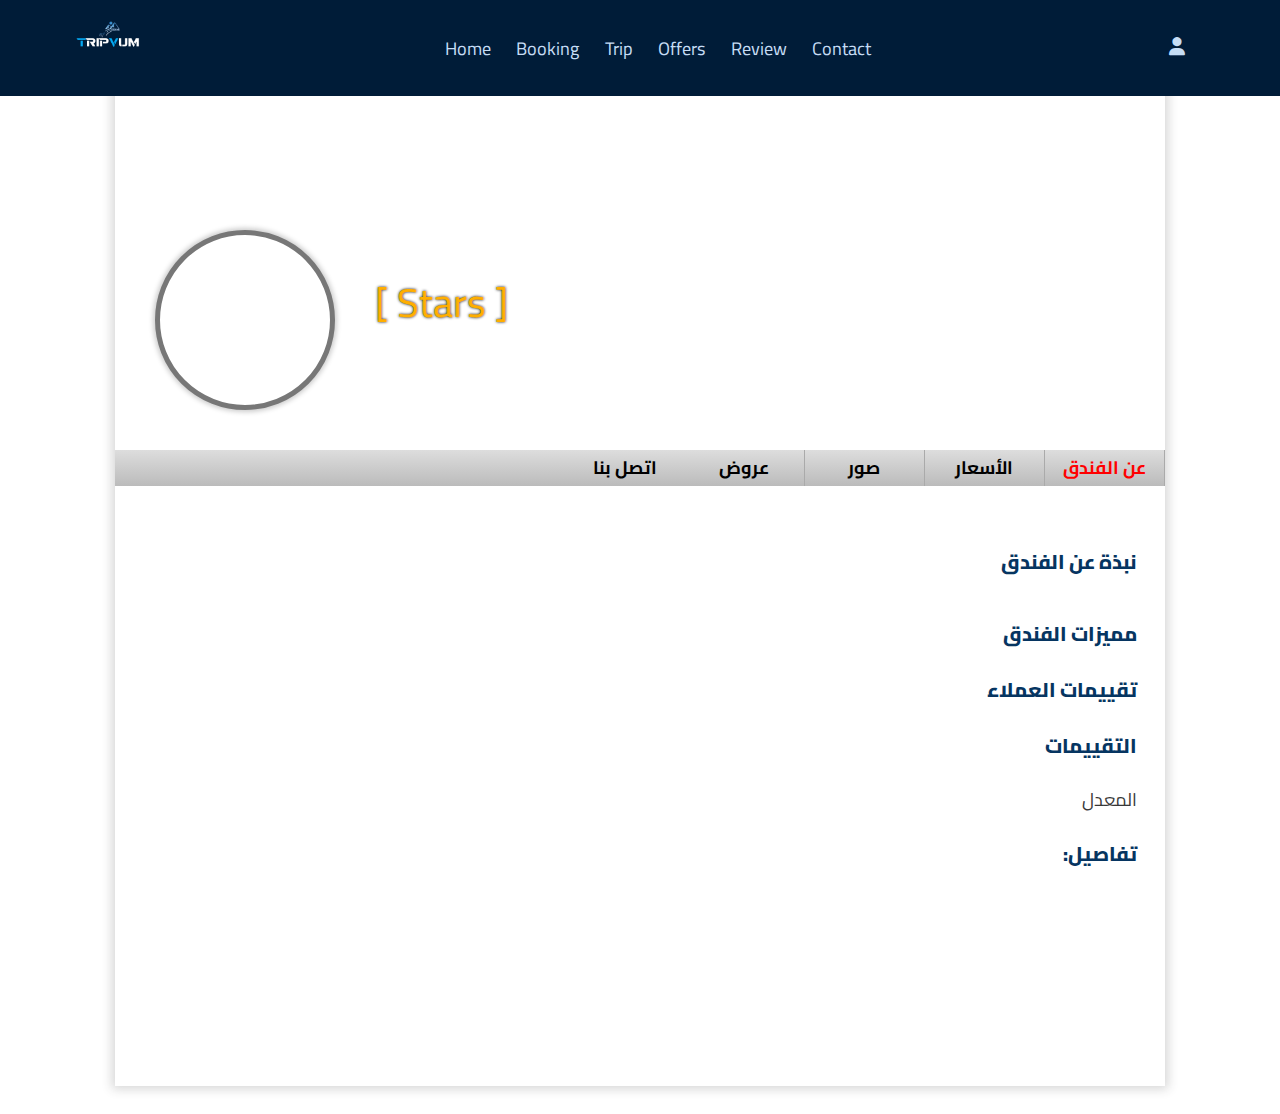
<file: pages/hotel.html>
<!DOCTYPE html>
<html lang="en">
  <head>
    <meta charset="UTF-8" />
    <meta http-equiv="X-UA-Compatible" content="IE=edge" />
    <meta name="viewport" content="width=device-width, initial-scale=1.0" />
    <title>TRIPVUM</title>
    <link rel="stylesheet" href="../files/css/style.css" />
    <link rel="stylesheet" href="../files/css/hotel.css" />
    <link
      rel="stylesheet"
      href="https://unpkg.com/swiper@8/swiper-bundle.min.css"
    />
    <!-- <link href="https://fonts.googleapis.com/css2?family=Poppins:wght@100;200;300;400;500;600;700&display=swap" rel="stylesheet"> -->
    <link
      rel="stylesheet"
      href="https://cdnjs.cloudflare.com/ajax/libs/font-awesome/6.1.1/css/all.min.css"
    />
  </head>
  <body>
    <header>
      <div class="container">
        <a href="../index.html" class="logo">
          <img src="../images/Logo 500x500 px.png" alt="logo" />
        </a>
        
        <nav class="navbar">
          <a href="../index.html#home">home</a>
          <a href="../index.html#booking">booking</a>
          <a href="../index.html#trip">Trip</a>
          <a href="../index.html#offers">offers</a>
          <a href="../index.html#review">review</a>
          <a href="../index.html#contact">contact</a>
        </nav>
        <div class="icon">
          <i class="fas fa-user" onclick="showform()"></i>
        </div>
      </div>
    </header>

    <div class="login-form" id="loginform">
      <i class="fas fa-times" id="form-close" onclick="hideform()"></i>
      <form action="">
        <h3>login</h3>
        <input type="email" class="box" placeholder="Enter your email" />
        <input type="password" class="box" placeholder="Enter your password" />
        <input type="submit" value="login now" class="btn" />
        <input type="checkbox" id="remember" />
        <label for="remmember"> remember me</label>
        <p>forget password? <a href="">click here</a></p>
        <p>
          don't have acount?
          <a href="javascript:void(0);" onclick="GoToSignUp()">sign up</a>
        </p>
      </form>
    </div>
    <!-------------------------------------------------------------------------------->
    <!-------------------------------------------------------------------------------->
    <div class="login-form signupform">
      <i class="fas fa-times" id="form-close" onclick="hideformSignUP()"></i>
      <form action="">
        <h3>Register</h3>
        <input type="text" class="box" placeholder="Enter your name" />
        <input type="email" class="box" placeholder="Enter your email" />
        <input type="number" min="1" class="box" placeholder="Enter your age" />
        <input
          type="tel"
          pattern="[0-9]{11}"
          class="box"
          placeholder="Enter your phone"
        />
        <input type="password" class="box" placeholder="Enter your password" />
        <input type="password" class="box" placeholder="Confirm password" />
        <input type="submit" value="Register now" class="btn" />
        <p>
          Have an accounnt?<a href="javascript:void(0);" onclick="GoToLogin()">
            sign in</a
          >
        </p>
      </form>
    </div>

    <section id="hotel-info" dir="rtl">
      <div class="container">
        <div id="banner">
          <div class="profile">
            <div class="stars">[ <span class="stars-count">  </span> stars ]</div>
            <div id="hotel-img"></div>
            <div id="hotel-name"></div>
          </div>
        </div>
        <div class="space" style="height: 120px"></div>
        <nav>
          <ul class="navs">
            <li class="nav-item active" data-open="about">عن الفندق</li>
            <li class="nav-item" data-open="pricing">الأسعار</li>
            <li class="nav-item" data-open="images">صور</li>
            <li class="nav-item" data-open="offers">عروض</li>
            <li class="nav-item" data-open="contact"> اتصل بنا </li>
          </ul>
          <div class="nav-contents">
            <div class="tab active" id="about">
              <h3 id="hotel-location"></h3>
              <h3><span class="hotel-name"></span></h3>
              <p id="description"></p>
              <h3> نبذة عن الفندق </span></h3>
              <p id="history"></p>

              <h3>مميزات الفندق</h3>
              <div id="advantages"></div>
              <div id="rating-section">
                <h3>تقييمات العملاء <span id="rating"></span></h3>
                <h3>التقييمات <span id="votes"></span></h3>
                <p> المعدل <span id="rate"></span></p>
                <h3>تفاصيل:</h3>
                <p id="rating-details"></p>
              </div>
            </div>
            <div class="tab" id="pricing">
              <h1 style="font-size: 1.3rem;"> قائمة أسعار </h1>
              <table>
                <thead>
                  <tr>
                    <th>#</th>
                    <th>اسم</th>
                    <th>حد أدنى</th>
                    <th>حد أقصى</th>
                    <th>وجبات</th>
                    <th>متبقى للحجز</th>
                  </tr>
                </thead>
                <tbody>

                </tbody>
              </table>

              <br>
              
              <h1 style="font-size: 1.3rem;">شروط الخدمة</h1>
              <div id="terms" class="terms">

              </div>
              <br>
              <button class="btn">الاطلاع على العروض</button>
              
            </div>
            <div class="tab" id="images">صور</div>
            <div class="tab" id="offers">عروض</div>
            <div class="tab" id="contact" style="padding: 2rem; text-align: center;">
              <h1 style="font-size: 32px;">بيانات الاتصال</h1>
              <table class="contacts" style="width: 50%; border: 1px solid; margin: auto"></table>
            </div>
          </div>
        </nav>
      </div>
    </section>

    <!-------------------------------------------------------------------------------->

    <script src="https://unpkg.com/swiper@8/swiper-bundle.min.js"></script>

    <script src="../hotels.js"></script>
    <script src="../travel.js"></script>
    <script>
      window.addEventListener("load", function () {
        const urlParams = new URLSearchParams(window.location.search);
        const hotels = Hotels;
        const hotel = hotels.find((h) => h.id == urlParams.get("id"));

        if (hotel) {
          
       
        
        document.querySelector("#hotel-name").innerHTML = hotel.name;
        document.querySelector(".hotel-name").innerHTML = hotel.name;
        document.querySelector("#hotel-location").innerHTML = "#" + hotel.city;
        document.querySelector("#description").innerHTML = hotel.desc;
        document.querySelector(".stars-count").innerHTML = hotel.stars;
        document.querySelector("#history").innerHTML = hotel.history;
        document.querySelector("#hotel-img").style.backgroundImage =
        "url('.." + hotel.image + "')";
        document.querySelector("#banner").style.backgroundImage =
        "url('.." + hotel.cover + "')";
        const [votes, rate] = calcRating(hotel.rating);
        const ratingStars = document.createElement('div')
        ratingStars.innerHTML = drowStars(rate)
        ratingStars.classList.add('rateingStars')
        ratingStars.style.color = setStarsColor(rate)
        document.querySelector("#rating").appendChild(ratingStars);
        document.querySelector("#votes").innerHTML=votes;
        document.querySelector("#rate").innerHTML=rate;
        
        for (let i = 0; i < 5; i++) {
          let bar = document.createElement('div');
          bar.classList.add('rating-bar')
          let barText = document.createElement('div')
          barText.classList.add('bar-text')
          barText.innerHTML = i+1
          
          let barColored = document.createElement('div')
          barColored.classList.add('bar-colored')
          let colorRange = document.createElement('div')
          colorRange.style.width=(hotel.rating[i]/votes*150).toFixed(0)+'px'
          colorRange.style.backgroundColor = 'green'
          colorRange.classList.add('color-range')
          barColored.appendChild(colorRange)
          let barVotes = document.createElement('div')
          barVotes.innerHTML = hotel.rating[i]
          barVotes.classList.add('bar-votes')
          barVotes.style.padding = '2px 1rem'
          bar.appendChild(barText)
          bar.appendChild(barColored)
          bar.appendChild(barVotes)
          document.querySelector("#rating-details").appendChild(bar);
          
        }

        //advantages part
        const advData = hotel.advantages
        
        const advantagesDiv = document.getElementById('advantages')
        const advContainer = document.createElement('UL')
        advData.forEach ((elem)=>{
          var advElem = document.createElement('LI')
          advElem.classList.add('adv-item')
            advElem.innerHTML = elem
            advContainer.appendChild(advElem)
          }  
        )
        console.log(advData)
      advantagesDiv.appendChild(advContainer);
        // Rendering Images Section

        const hotelImages = document.getElementById('images')
        const renderedImages = hotel.images.map((img)=>{
          return `<img src="..${img}" alt="${hotel.name}"/>`
        })
        hotelImages.innerHTML=renderedImages

        // Rendering Pricing Section
        const pricingBody=document.querySelector('#pricing table tbody')
        const renderedPricing = hotel.prices.map((item, index)=>{
          return (`
            <tr>
              <td>${++index}</td>
              <td>${item.name}</td>
              <td>${item.min}$</td>
              <td>${item.max}$</td>
              <td>${item.meals}</td>
              <td>${item.remain}</td>
            </tr>
          `)
        })
        renderedPricing.forEach((pricing)=>{
          pricingBody.innerHTML+=pricing
        })

        // Rendering Contact Info
        const contact = document.querySelector('#contact table.contacts')
        const contactInfo = hotel.contact

        contactInfo.forEach((item)=> {
          let contactsRow = document.createElement('tr'); 
          let contactType = document.createElement('td')
          contactType.innerText=item.type; 
          let contactVal = document.createElement('td')
          contactVal.innerText=item.val; 
          contactsRow.appendChild(contactType)
          contactsRow.appendChild(contactVal)
          contact.appendChild(contactsRow)
        }
          
          
        )
        
        // Terms and conditions

        console.log(hotel.terms)
        const terms = document.getElementById('terms')
        const hotelTerms = hotel.terms
        hotelTerms.forEach((term)=>{
          let termTitle = document.createElement('h4')
          termTitle.classList.add('term-title')
          termTitle.innerHTML=term.title
          let termsList = document.createElement('ul')
          termsList.classList.add('term-items')
          term.items.forEach((tli)=>{
            let li = document.createElement('li')
            li.textContent=tli
            termsList.appendChild(li)
          })

          let termItem = document.createElement('div')
          termItem.classList.add('term-container')
          termItem.appendChild(termTitle)
          termItem.appendChild(termsList)
          terms.appendChild(termItem)
        })


        const navItems = document.querySelectorAll('.nav-item')
        const tabs = document.querySelectorAll('.tab')
        
        navItems.forEach((item)=>{
          item.addEventListener('click', function (e) {
            let currentSelectedItem = document.querySelector('nav ul li.nav-item.active')
            currentSelectedItem.classList.remove('active')
            e.target.classList.add('active')
            const the_target = item.getAttribute('data-open')

            tabs.forEach(tab=>{
              tab.classList.remove('active')
            })
              
            
            document.getElementById(the_target).classList.add('active')
          })
        })
      
        } else {
          return confirm('hotel is not exists')
        }
      });





    </script>
  </body>
</html>
</file>
<file: files/css/style.css>
@import url('https://fonts.googleapis.com/css2?family=Cairo:wght@200..1000&display=swap');
:root {
  --bg-dark-blue: #001c38;
  --text-dark-blue: #002b57;
  --bg-med-blue: #0254a7;
  --text-med-blue: #015cb8;
  --bg-light-blue: #597fa5;
  --text-light-blue: #c6ddf5;
  --text-light: #ffffff;
  --input-bg-dark: #f6fae2;
}

* {
  font-family: Cairo, sans-serif;
  margin: 0;
  padding: 0;
  box-sizing: border-box;
  text-transform: capitalize;
  border: none;
  text-decoration: none;
  transition: all 0.3s linear;
}
html {
  font-size: 14px;
  overflow-x: hidden;
  scroll-behavior: smooth;
}

body {
  font-size: 14px;
  font-family: Cairo, sans-serif;
}

header {
  position: fixed;
  top: 0px;
  left: 0;
  right: 0;
  background: var(--bg-dark-blue);
  z-index: 999999;
  padding: 0.2rem;
}
header .container {
  width: 90%;
  margin: auto;
  display: flex;
  align-items: center;
  justify-content: space-between;
}
header .logo img {
  float: left;
  height: auto;
  width: 80px;
  padding-bottom: 10px;
}

header .navbar a {
  color: var(--text-light-blue);
  font-size: 1.3rem;
  margin: 0 0.8rem;
  top: 100%;
}

header .navbar a:hover {
  color: var(--text-light);
}
header .icon i {
  font-size: 1.3rem;
  color: var(--text-light-blue);
  cursor: pointer;
  margin-right: 2rem;
}
header .icon i:hover {
  color: var(--text-light);
}
.login-form {
  position: fixed;
  top: -120%;
  left: 0;
  min-height: 100vh;
  width: 100%;
  background: var(--text-light-blue);
  display: flex;
  justify-content: center;
  align-items: center;
  z-index: 10000;
}
.login-form.active {
  top: 0;
}
.login-form #form-close {
  position: absolute;
  top: 2rem;
  right: 3rem;
  font-size: 2rem;
  color: var(--text-light);
  cursor: pointer;
}
.login-form form {
  margin: 2rem;
  padding: 0.5rem 1rem;
  border-radius: 0.5rem;
  background: var(--bg-light-blue);
  width: 50rem;
}
.login-form form h3 {
  font-size: 3rem;
  color: var(--text-light-blue);
    text-transform: uppercase;
  padding: 1rem 0;
  text-align: center;
}
.login-form form .box {
  width: 100%;
  padding: 0.3rem 1rem;
  font-size: 1.7rem;
  color: var(--text-dark-blue);
  margin: 0.6rem 0;
  border: 0.1rem solid var(--bg-dark-blue);
  text-transform: none;
}
.btn {
  display: inline-block;
  margin-top: 1rem;
  color: var(--blue);
  padding: 0.8rem 3rem;
  border: 0.2rem solid var(--blue);
  cursor: pointer;
  font-size: 1.7rem;
  background: var(--input-bg-dark);
}
.btn:hover {
  color: var(--text-light);
  background: var(--bg-med-blue);
}
.login-form form .btn {
  display: block;
  width: 100%;
}
.login-form form #remember {
  margin: 2rem 0;
}
.login-form form label {
  font-size: 1.5rem;
}
.login-form form p {
  padding: 0.5rem 0;
  font-size: 1.5rem;
  color: var(--text-dark-blue);
}
.login-form form p a {
  color: var(--text-med-blue);
}
#menu-bar {
  color: var(--text-light);
  border: 0.1rem solid var(--text-light);
  border-radius: 0.5rem;
  font-size: 3rem;
  padding: 0.5rem 1.2rem;
  cursor: pointer;
  display: none;
}
body {
  position: relative;
}

#result {
  height: 0;
  overflow: hidden;
}

#result.show {
  position: fixed;
  display: block;
  height: auto;
  z-index: 9999999;
  top: 90px;
  bottom: 0;
  left: 5%;
  padding-top: 20px;
  overflow: scroll;
  right: 5%;
  background-color: var(--bg-med-blue);
}

#result .content {
  width: 90%;
  margin: auto;
  display: grid;
  flex-direction: row;
  padding: 2rem;
}

.search-form {
  position: relative;
  background: var(--bg-dark-blue);
  display: flex;
  align-items: center;
  width: 80%;
  margin: 1rem auto;
  padding: 1.5rem;
  border-top: 0.1rem solid var(--bg-dark-blue);
  clip-path: polygon(0 0, 100% 0, 100% 100%, 0 100%);
}

.search-form #search-bar {
  width: 50%;
  height: 50px;
  padding: 1rem 3rem 0;
  color: var(--bg-med-blue);
  font-size: 1.7rem;
  border-top-right-radius: 0.5rem;
  border-bottom-right-radius: 0.5rem;
  outline: 0;
}
.search-form label {
  color: #cdffea;
  cursor: pointer;
  font-size: 3rem;
  width: 50px;
  height: 50px;
  background-color: #444;
  border-top-left-radius: 0.5rem;
  border-bottom-left-radius: 0.5rem;
  text-align: center;
  line-height: 50px;
}
.search-form label:hover {
  color: #00f7ff;
}

#result .content .box {
  box-shadow: 0 0 5px 2px #3333;
  height: 150px;
  display: flex;
  width: 100%;
}

#result .content .box .card-img {
  background-size: cover;
  width: 200px;
  height: 150px;
}

#result .content .box .card-content {
  padding: 2em;
  flex: auto;
  background-color: #fff;
  width: calc(100% - 300px);
  position: relative;
}
#result .content .box .card-content h1 {
  font: bolder 36px / 1 Cairo;
}
#result .content .box .card-content p {
  font: bolder 18px / 1 Cairo;
}
#result .content .box .card-content a {
  position: absolute;
  right: 1em;
  bottom: 1em;
}
#result .content .box .card-content a.explore {
  padding: 6px 10px;
  border: 1px solid #777;
  font-size: 16px;
}
#result .content .box p.desc {
    font-family: Cairo, sans-serif;
  font-size: 12px;
  line-height: 1.6;
}

#result .content .box h2 {
  font-size: 18px;
}

#result .content .box h5 {
  font-size: 16px;
}

@media (max-width: 990px) {
  #menu-bar {
    display: initial;
  }
  header .navbar {
    position: fixed;
    top: 100%;
    left: 0;
    right: 0;
    background: #333;
    border-top: 0.1rem solid --bg-dark-blue;
    padding: 1rem 2rem;
    clip-path: polygon(0 0, 100% 0, 100% 0, 0 0);
  }
  header .navbar.active {
    clip-path: polygon(0 0, 100% 0, 100% 100%, 0 100%);
  }

  header .navbar a {
    display: block;
    border-radius: 0.5rem;
    padding: 1.5rem;
    margin: 1.5rem 0;
    background: #222;
  }
  html {
    font-size: 50%;
  }
}

section {
  padding: 2rem 9%;
}
.home {
  min-height: 100vh;
  display: flex;
  align-items: center;
  justify-content: center;
  flex-flow: column;
  position: relative;
  z-index: 0;
}

.home .content {
  text-align: center;
}
.home .content h3 {
  font-size: 4.5rem;
  color: var(--text-light);
  text-transform: uppercase;
  text-shadow: 0 0.3rem 0.5rem var(--bg-dark-blue);
}
.home .content p {
  font-size: 2.5rem;
  color: var(--text-light);
  padding: 0.5rem 0;
}
.home .video-container video {
  position: absolute;
  top: 0;
  left: 0;
  height: 100%;
  width: 100%;
  object-fit: cover;
  z-index: -1;
}
.home .controls {
  padding: 1rem;
  border-radius: 5rem;
  background: var(--bg-dark-blue);
  position: relative;
  top: 10rem;
}

.home .controls .video-btn {
  height: 2rem;
  width: 2rem;
  display: inline-block;
  border-radius: 70%;
  background: var(--text-light);
  cursor: pointer;
  margin: 0 0.5rem;
}
.home .controls .video-btn.blue {
  background: var(--input-bg-dark);
}
.heading {
  text-align: center;
  padding: 2.5rem 0;
}
section h1.heading span {
  font-size: 3.5rem;
  background: var(--blue);
  color: var(--text-light);
  border-radius: 0.5rem;
  padding: 0.2rem 1rem;
}
.book-from {
  background-image: url(../../images/bookformbg.jpg);
  color: var(--bg-dark-blue);
  padding-left: 30px;
  padding-right: 30px;
  padding-inline-start: 3%;
  padding-inline-end: 3%;
  padding-bottom: 3%;
}
.book {
  background-color: var(--bg-light-blue);
  color: var(--text-dark-blue);
  padding: 5px;
  padding-top: 0px;
}
.book-from {
  display: grid;
}
.from-item {
  padding-left: 10%;
  display: flex;
  flex-direction: column;
  justify-content: center;
}
.action_page.php {
  grid-template-columns: repeat(2, 1fr);
  grid-gap: 24px;
  padding: 1rem 2rem;
}
.book-from input[type="submit"] {
  margin: 10px 0 0 0;
  background: var(--bg-dark-blue);
  border: 1px solid var(--text-light);
  color: var(--text-light);
}
.book-from label,
.book-from select,
.book-from input {
  width: 90%;
}

.book-from label {
  font-weight: 699;
  word-spacing: 5px;
  padding-bottom: 8px;
}
.book-from select,
.book-from input:not(.btn) {
  margin: 10px 5 16px 5;
  padding: 12px 15px;
  border-radius: 5px;
  font-size: 17px;
  border: none;
}
.book-from select,
.book-from input:not([type="checkbox"]) {
  outline: 1px solid #6b6b6b;
  box-shadow: 0 0 7px rgba(134, 134, 134, 0.61);
}
.book-from select:focus,
.book-from input:focus {
  outline: 1px solid #000000;
  box-shadow: 0 0 7px rgba(0, 0, 0, 0.9);
}
@media (min-width: 768px) {
  .book-from {
    grid-template-columns: repeat(2, 1fr);
    grid-gap: 24px;
    padding: 1rem 2rem;
  }
}

.packages .container {
  display: flex;
  flex-wrap: wrap;
  gap: 2rem;
}

section h1.heading span {
  width: 6rem;
  height: 6rem;
  display: inline-block;
  text-align: center;
  background-color: var(--bg-dark-blue);
  color: var(--text-light)
}
.packages .container .box {
  flex: 1 1 30rem;
  border-radius: 0.5rem;
  box-shadow: 0 1rem 2rem rgba(0, 0, 0, 0.1);
  overflow: hidden;
}
.packages .container .box img {
  height: 25rem;
  width: 100%;
  object-fit: cover;
}
.packages .container .box .content {
  padding: 2rem;
}
.packages .container .box .content h3 {
  font-size: 2rem;
  color: #333;
}
.packages .container .box .content h3 i {
  color: var(--blue);
}
.packages .container .box .content p {
  font-size: 1.7rem;
  color: #666;
  padding: 1rem 0;
}
.packages .container .box .content .stars i {
  font-size: 1.7rem;
  color: var(--blue);
}
.packages .container .box .content .price {
  font-size: 2rem;
  color: #333;
  padding-top: 1rem;
}
.packages .container .box .content .price span {
  font-size: 1.5rem;
  color: #666;
  text-decoration: line-through;
}

.services .container {
  display: flex;
  flex-wrap: wrap;
  gap: 1.5rem;
}
.services .container .box {
  flex: 1 1 30rem;
  border-radius: 0.5rem;
  padding: 1rem;
  text-align: center;
}
.services .container .box i {
  padding: 1rem;
  font-size: 5rem;
  color: var(--blue);
}
.services .container .box h3 {
  font-size: 2.5rem;
  color: var(--text-light);
}
.services .container .box p {
  font-size: 1.5rem;
  color: #666;
  padding: 1rem 0;
}
.services .container .box:hover {
  box-shadow: 0 1rem 3rem rgba(0, 0, 0, 0.1);
}

.gallary .container {
  display: flex;
  flex-wrap: wrap;
  gap: 1.5rem;
}
.gallary .container .box {
  overflow: hidden;
  flex: 1 1 30rem;
  height: 25rem;
  border-radius: 0.5rem;
  border: 1rem solid #fff;
  box-shadow: 0 1rem 3rem rgba(0, 0, 0, 0.1);
  position: relative;
}
.gallary .container .box img {
  width: 100%;
  height: 100%;
}
.gallary .container .box .content {
  position: absolute;
  width: 100%;
  height: 100%;
  text-align: center;
  background: rgba(0, 0, 0, 0.7);
  padding: 5rem 2rem 2rem;
  top: -100%;
  left: 0;
}
.gallary .container .box:hover .content {
  top: 0;
}
.gallary .container .box .content h3 {
  font-size: 2.5rem;
  color: var(--blue);
}
.gallary .container .box .content p {
  font-size: 1.5rem;
  color: #fff;
  padding: 0.5rem 0;
}

.review .box {
  padding: 2rem;
  text-align: center;
  box-shadow: 0 1 2rem rgba(0, 0, 0, 0.1);
  border-radius: 0.5rem;
}
.review .box img {
  height: 13rem;
  width: 13rem;
  border-radius: 50%;
  object-fit: cover;
  margin-bottom: 1rem;
}
.review .box h3 {
  color: #333;
  font-size: 2.5rem;
}
.review .box p {
  color: #666;
  font-size: 1.5rem;
  padding: 1rem 0;
}
.review .box .stars i {
  color: var(--blue);
  font-size: 1.7rem;
}

.contact .row {
  display: flex;
  flex-wrap: wrap;
  gap: 1.5rem;
  align-items: center;
}
.contact .row .image {
  flex: 1 1 25rem;
}
.contact .row image img {
  width: 100%;
}
.contact .row form {
  flex: 1 1 50rem;
  padding: 2rem;
  box-shadow: 0 1 2rem rgba(0, 0, 0, 0.1);
  border-radius: 0.5rem;
}
.contact .row form .inputbox {
  display: flex;
  flex-wrap: wrap;
  justify-content: space-between;
}

.contact .row form .inputbox input,
.contact .row form textarea {
  box-shadow: 0 0 5px 2px #ccc;
  width: 49%;
  margin: 1rem 0;
  padding: 1rem;
  font-size: 1.7rem;
  color: #333;
  background: #f7f7f7;
}
.contact .row form button {
  box-shadow: 0 0 5px 2px #ccc;

}
.contact .row form textarea {
  height: 15rem;
  width: 100%;
}
.footer {
  background: var(--bg-dark-blue);
}
.footer .box-container {
  display: flex;
  flex-wrap: wrap;
  gap: 1.5rem;
}
.footer .box-container .box {
  padding: 1rem 0;
  flex: 1 1 15rem;
  text-align: center;
}
.footer .box-container .box h3 {
  font-size: 1.3rem;
  padding: 0.7rem 0;
  color: var(--text-light);
}

.footer .box-container .box p {
  font-size: 1rem;
  padding: 0.7rem 0;
  color: var(--text-light-blue);
}
.footer .box-container .box a {
  font-size: 1rem;
  padding: 0.2rem 0.5;
  color: var(--text-light-blue);
  display: block;
}
.footer .box-container .box a:hover {
  color: var(--text-light);
}
.footer .created {
  text-align: center;
  padding: 1rem;
  margin-top: 1rem;
  font-size: 1.2rem;
  font-weight: normal;
  color: var(--text-light-blue);
}
.footer .created span {
  color: var(--bg-light-blue);
}
</file>
<file: files/css/hotel.css>
#hotel-info {
  padding-top: 80px;
}

#hotel-info .container {
  margin: auto;
  box-shadow: 0 0 10px 3px #3333;
}

#hotel-img {
  width: 180px;
  height: 180px;
  background-size: 180px 180px;
  background-repeat: no-repeat;
  background-position: top left, center;
  border-radius: 100px;
  background-color: #fff;
  border: 5px solid #777;
  box-shadow: 0 0 5px 2px #ccc;
  position: absolute;
  left: 40px;
  top: 150px;
}

#hotel-name {
  font-size: 24px;
  font-weight: bolder;
  position: absolute;
  top: 110%;
  left: 250px;
  color: #0297fa;
}

#banner .stars {
  text-shadow: 0 0 3px #070707;
  color: #ffae00;
  position: absolute;
  top: 180px;
  left: 250px;
  font-size: 40px;
  padding: 5px 10px;
  background-color: #fff9;
}

#banner {
  position: relative;
  background-position: left center;
  background-size: 100%, 100%;
  height: 250px;
}

#hotel-info nav {
  background-color: #fff;
  min-height: 600px;
}

#hotel-info nav ul.navs {
  height: 36px;
  background: linear-gradient(#ddd, #bbb);
  display: flex;
  list-style: none;
}

#hotel-info nav ul.navs li {
  height: 100%;
  font: 700 18px / 36px Cairo;
  width: 120px;
  text-align: center;
  border-right: 1px solid #aaa;
}

#hotel-info nav ul.navs li:last-child {
  border-right: none;
}

#hotel-info nav ul.navs li:hover {
  background-color: #aaa;
  cursor: pointer;
}

#hotel-info nav ul.navs li.active {
  color: #f00;
}

#hotel-info nav div#advantages ul {
  background-color: #ff7a21;
  display: grid;
  width: 100%;

  height: auto;
  padding: 1rem;
}
#hotel-info nav div#advantages ul li.adv-item {
  display: block;
  width: 100%;
  text-align: start;
  font-weight: normal;
  padding: 0;
  margin: 0 auto;
  font-size: 1.2rem;
  color: #fff
}

#hotel-info nav .nav-contents {
  background-color: #fff;
  min-height: 600px;
}

#hotel-info nav .nav-contents h3 {
  font: 800 20px /2 Cairo;
  padding: 8px 2rem;
  color: rgb(6, 53, 97);
}

#hotel-info nav .nav-contents h2 {
  font: 500 32px /2 Cairo;
  padding: 8px 2rem;
  color: rgb(0, 104, 9);
}

#hotel-info nav .nav-contents p {
  font: 400 18px /2 Cairo;
  padding: 8px 2rem;
  color: rgb(56, 56, 56);
}

.rateingStars {
  display: inline-block;
  font-size: 32px;
  padding: 2rem;
}

.rating-bar {
  width: 300px;
  display: flex;
  margin-bottom: 5px;
}

.rating-bar .bar-text {
  width: 40px;
  height: 40px;
  text-align: center;
}

.rating-bar .bar-colored {
  width: 150px;
  height: 20px;
  border: 1px solid green;
  border-radius: 10px;
  margin: 10px 0;
  overflow: hidden;
}

.rating-bar .bar-colored .color-range {
  height: 20px;
  border-left: 3px solid green;
}
.rating-bar .bar-votes {
  width: 110px;
  height: 40px;
  padding-left: 10px;
}
.nav-contents .tab {
  display: none;
}
.nav-contents .tab.active {
  display: block;
}
#images img {
  display: block;
  width: 90%;
  margin: 8px auto;
  border: 3px solid #585858;
  padding: 1em;
  background-color: #fff;
  box-shadow: 0 0 10px 1px #777e;
}
#pricing,
#images {
  padding: 3em;
}

#pricing table {
  width: 90%;
}

#pricing table th {
  font-size: 1.1rem;
  background-color: #070707;
  color: #fff;
  padding: 0.2rem 1rem;
}

#pricing table td {
  font-size: 1.2rem;
  text-align: center;
  padding: 0.5rem 1rem;
  border-bottom: 1px solid #070707;
  border-left: 1px solid #070707;
}
#pricing table tbody tr:last-child td {
  border-bottom: 2px solid #070707;
}
#pricing table td:last-child {
  border-left: none;
}

#pricing table.contacts {
  width: 50%;
}
#pricing table.contacts td {
  border: none;
}
#pricing table.contacts tr td:first-child {
  text-align: right;
  font-weight: bold;
}
#pricing table.contacts tr td:last-child {
  text-align: left;
}
</file>
